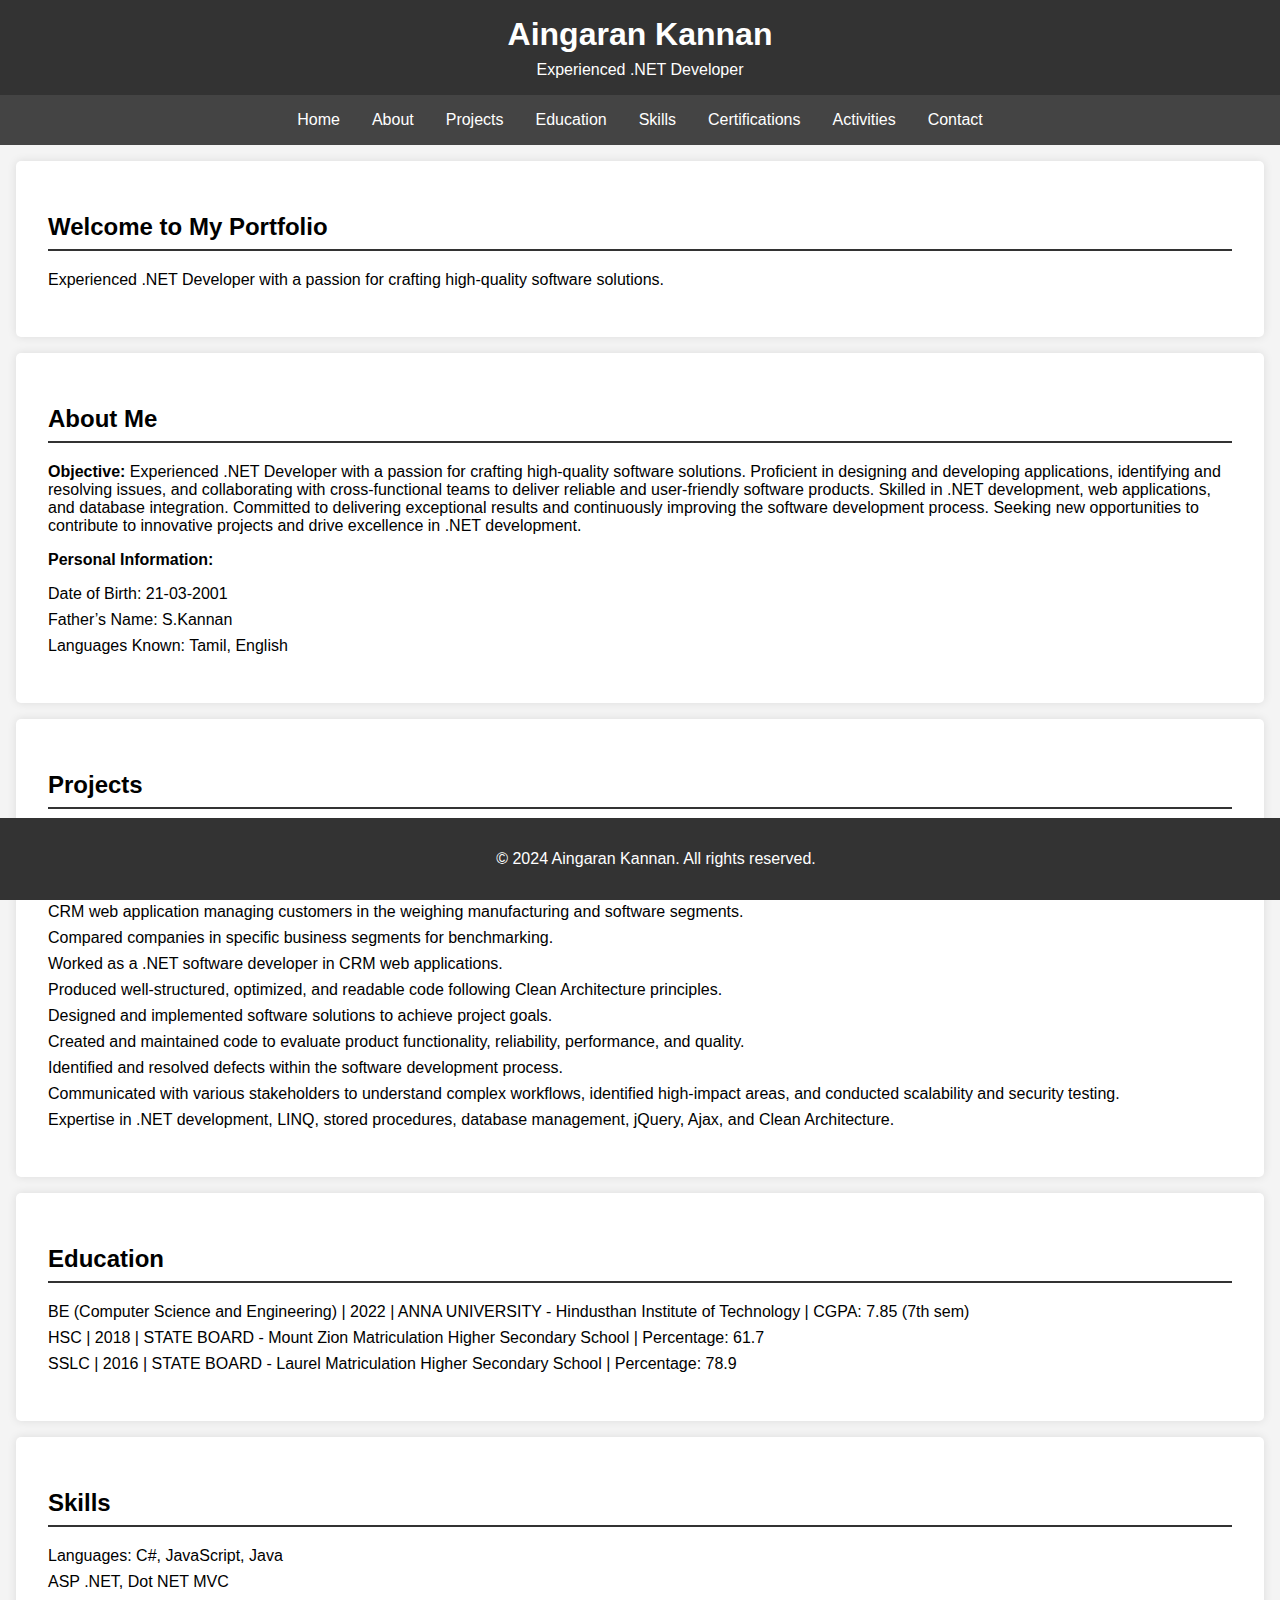
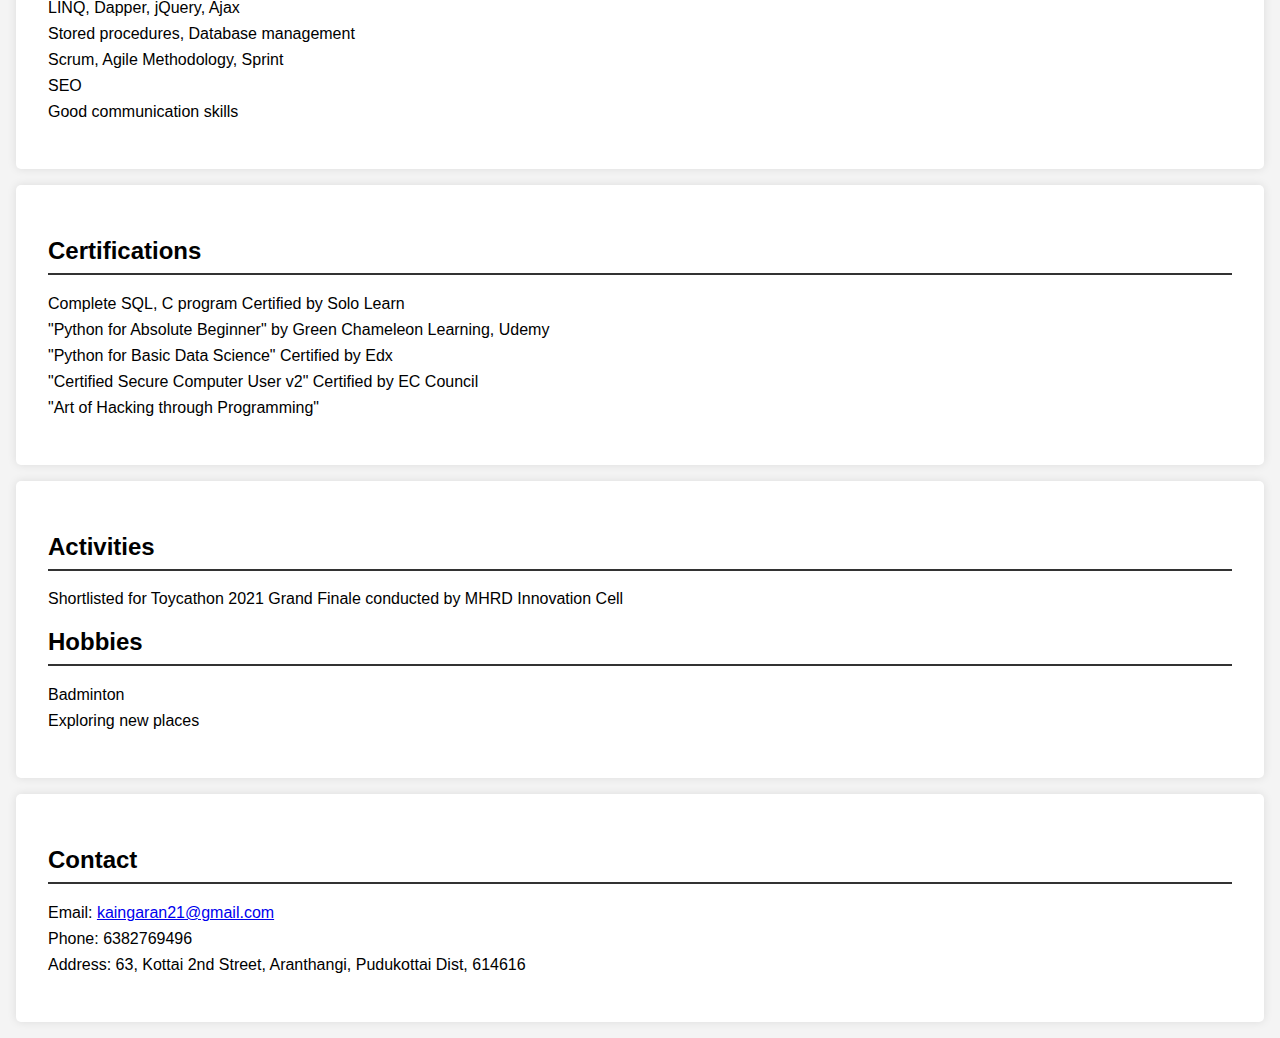
<file: Index.html>
<!DOCTYPE html>
<html lang="en">
<head>
    <meta charset="UTF-8">
    <meta name="viewport" content="width=device-width, initial-scale=1.0">
    <title>Aingaran Kannan Portfolio</title>
    <link rel="stylesheet" href="style.css">
</head>
<body>
    <header>
        <h1>Aingaran Kannan</h1>
        <p>Experienced .NET Developer</p>
    </header>
    
    <nav>
        <ul>
            <li><a href="#home">Home</a></li>
            <li><a href="#about">About</a></li>
            <li><a href="#projects">Projects</a></li>
            <li><a href="#education">Education</a></li>
            <li><a href="#skills">Skills</a></li>
            <li><a href="#certifications">Certifications</a></li>
            <li><a href="#activities">Activities</a></li>
            <li><a href="#contact">Contact</a></li>
        </ul>
    </nav>
    
    <section id="home">
        <h2>Welcome to My Portfolio</h2>
        <p>Experienced .NET Developer with a passion for crafting high-quality software solutions.</p>
    </section>
    
    <section id="about">
        <h2>About Me</h2>
        <p><strong>Objective:</strong> Experienced .NET Developer with a passion for crafting high-quality software solutions. Proficient in designing and developing applications, identifying and resolving issues, and collaborating with cross-functional teams to deliver reliable and user-friendly software products. Skilled in .NET development, web applications, and database integration. Committed to delivering exceptional results and continuously improving the software development process. Seeking new opportunities to contribute to innovative projects and drive excellence in .NET development.</p>
        <p><strong>Personal Information:</strong></p>
        <ul>
            <li>Date of Birth: 21-03-2001</li>
            <li>Father’s Name: S.Kannan</li>
            <li>Languages Known: Tamil, English</li>
        </ul>
    </section>
    
    <section id="projects">
        <h2>Projects</h2>
        <h3>Marlensoft Pvt Ltd., Chennai | Full Stack Developer | CRM web Application | Aug 2022 - present</h3>
        <p>Client: Kern & Sohn</p>
        <ul>
            <li>CRM web application managing customers in the weighing manufacturing and software segments.</li>
            <li>Compared companies in specific business segments for benchmarking.</li>
            <li>Worked as a .NET software developer in CRM web applications.</li>
            <li>Produced well-structured, optimized, and readable code following Clean Architecture principles.</li>
            <li>Designed and implemented software solutions to achieve project goals.</li>
            <li>Created and maintained code to evaluate product functionality, reliability, performance, and quality.</li>
            <li>Identified and resolved defects within the software development process.</li>
            <li>Communicated with various stakeholders to understand complex workflows, identified high-impact areas, and conducted scalability and security testing.</li>
            <li>Expertise in .NET development, LINQ, stored procedures, database management, jQuery, Ajax, and Clean Architecture.</li>
        </ul>
    </section>
    
    <section id="education">
        <h2>Education</h2>
        <ul>
            <li>BE (Computer Science and Engineering) | 2022 | ANNA UNIVERSITY - Hindusthan Institute of Technology | CGPA: 7.85 (7th sem)</li>
            <li>HSC | 2018 | STATE BOARD - Mount Zion Matriculation Higher Secondary School | Percentage: 61.7</li>
            <li>SSLC | 2016 | STATE BOARD - Laurel Matriculation Higher Secondary School | Percentage: 78.9</li>
        </ul>
    </section>
    
    <section id="skills">
        <h2>Skills</h2>
        <ul>
            <li>Languages: C#, JavaScript, Java</li>
            <li>ASP .NET, Dot NET MVC</li>
            <li>LINQ, Dapper, jQuery, Ajax</li>
            <li>Stored procedures, Database management</li>
            <li>Scrum, Agile Methodology, Sprint</li>
            <li>SEO</li>
            <li>Good communication skills</li>
        </ul>
    </section>
    
    <section id="certifications">
        <h2>Certifications</h2>
        <ul>
            <li>Complete SQL, C program Certified by Solo Learn</li>
            <li>"Python for Absolute Beginner" by Green Chameleon Learning, Udemy</li>
            <li>"Python for Basic Data Science" Certified by Edx</li>
            <li>"Certified Secure Computer User v2" Certified by EC Council</li>
            <li>"Art of Hacking through Programming"</li>
        </ul>
    </section>
    
    <section id="activities">
        <h2>Activities</h2>
        <ul>
            <li>Shortlisted for Toycathon 2021 Grand Finale conducted by MHRD Innovation Cell</li>
        </ul>
        <h2>Hobbies</h2>
        <ul>
            <li>Badminton</li>
            <li>Exploring new places</li>
        </ul>
    </section>
    
    <section id="contact">
        <h2>Contact</h2>
        <ul>
            <li>Email: <a href="mailto:kaingaran21@gmail.com">kaingaran21@gmail.com</a></li>
            <li>Phone: 6382769496</li>
            <li>Address: 63, Kottai 2nd Street, Aranthangi, Pudukottai Dist, 614616</li>
        </ul>
    </section>
    
    <footer>
        <p>&copy; 2024 Aingaran Kannan. All rights reserved.</p>
    </footer>
</body>
</html>
</file>
<file: style.css>
/* styles.css */
body {
    font-family: Arial, sans-serif;
    margin: 0;
    padding: 0;
    background-color: #f4f4f4;
}

header {
    background-color: #333;
    color: #fff;
    text-align: center;
    padding: 1rem;
}

header h1 {
    margin: 0;
}

header p {
    margin: 0.5rem 0 0;
}

nav {
    background-color: #444;
}

nav ul {
    list-style: none;
    padding: 0;
    display: flex;
    justify-content: center;
    margin: 0;
}

nav ul li {
    margin: 0;
}

nav ul li a {
    color: #fff;
    text-decoration: none;
    padding: 1rem;
    display: block;
}

nav ul li a:hover {
    background-color: #555;
}

section {
    padding: 2rem;
    margin: 1rem;
    background-color: #fff;
    border-radius: 5px;
    box-shadow: 0 0 10px rgba(0, 0, 0, 0.1);
}

section h2 {
    border-bottom: 2px solid #333;
    padding-bottom: 0.5rem;
}

footer {
    background-color: #333;
    color: #fff;
    text-align: center;
    padding: 1rem;
    position: fixed;
    bottom: 0;
    width: 100%;
}

ul {
    list-style: none;
    padding: 0;
}

ul li {
    margin: 0.5rem 0;
}
</file>
